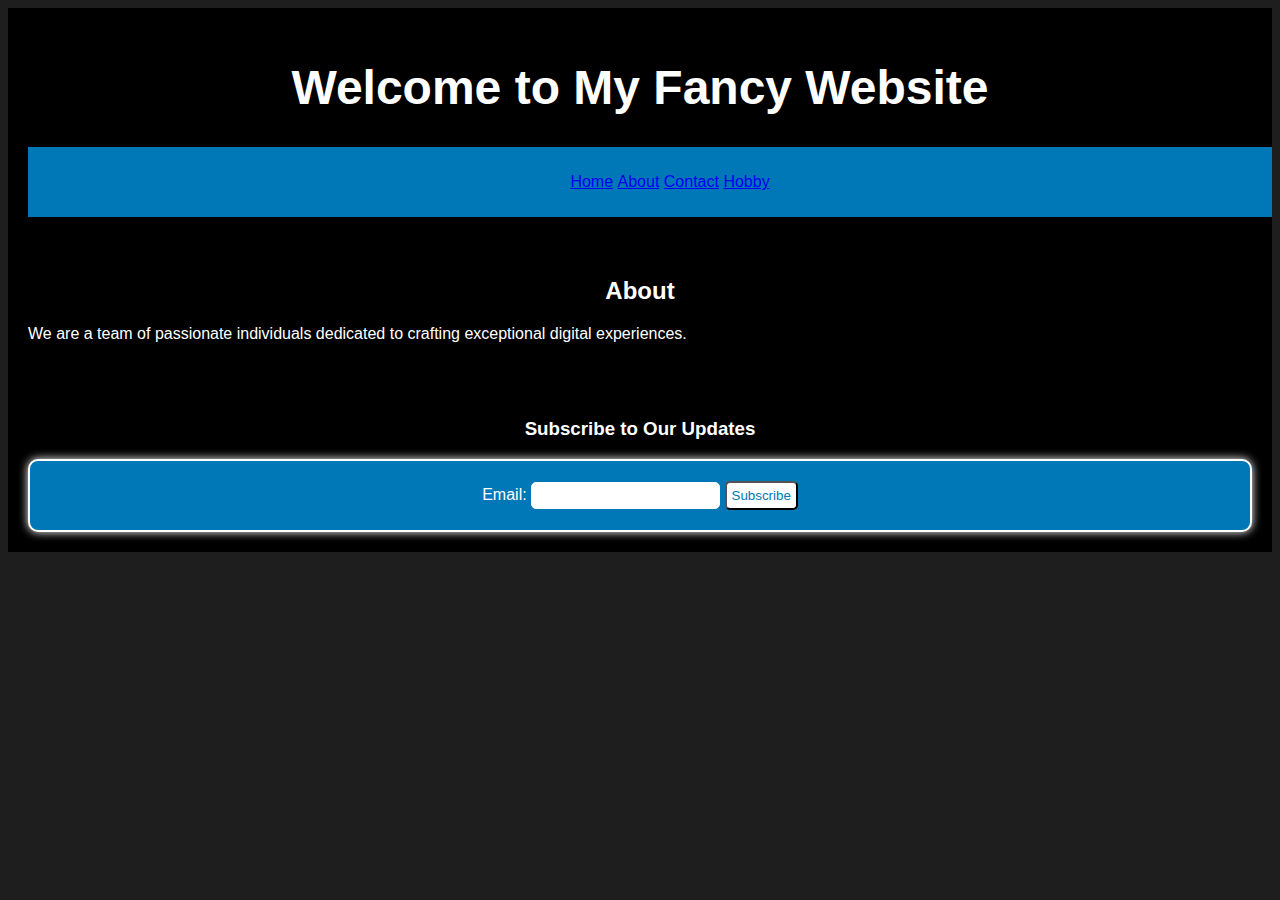
<file: index.html>
<!DOCTYPE html>
<html lang="en">
<head>
    <meta charset="UTF-8">
    <meta name="viewport" content="width=device-width, initial-scale=1.0">
    <title>My Fancy Website</title>
    <link rel="stylesheet" href="style.css">
</head>
<body>
    <header>
        <h1>Welcome to My Fancy Website</h1>
        <nav id="main-menu">
            <ul id="horizontal-menu">
                <li><a href="index.html">Home</a></li>
                <li><a href="about.html">About</a></li>
                <li><a href="contact.html">Contact</a></li>
                <li><a href="hobby.html">Hobby</a></li>
            </ul>
        </nav>
    </header>
    <main>
        <article>
            <h2>About</h2>
            <p>We are a team of passionate individuals dedicated to crafting exceptional digital experiences.</p>
        </article>
    </main>

    <footer>
        <section id="subscribe">
            <h3>Subscribe to Our Updates</h3>
            <form id="subscribe-form">
                <label for="email">Email:</label>
                <input type="email" id="email" name="email" required>
                <button type="submit">Subscribe</button>
            </form>
        </section>
    </footer>
    <script src="menu.js"></script>
    <script src="subscribe.js"></script>
    <script src="https://code.jquery.com/jquery-3.7.0.min.js"></script>
    <script src="test.js"></script>
    <script>
    $(document).ready(function(){
        $("#subscribe-form").submit(function(e){
            e.preventDefault();
            alert("Thank you for subscribing!");
        });
    });
    </script>
</body>
</html>
</file>
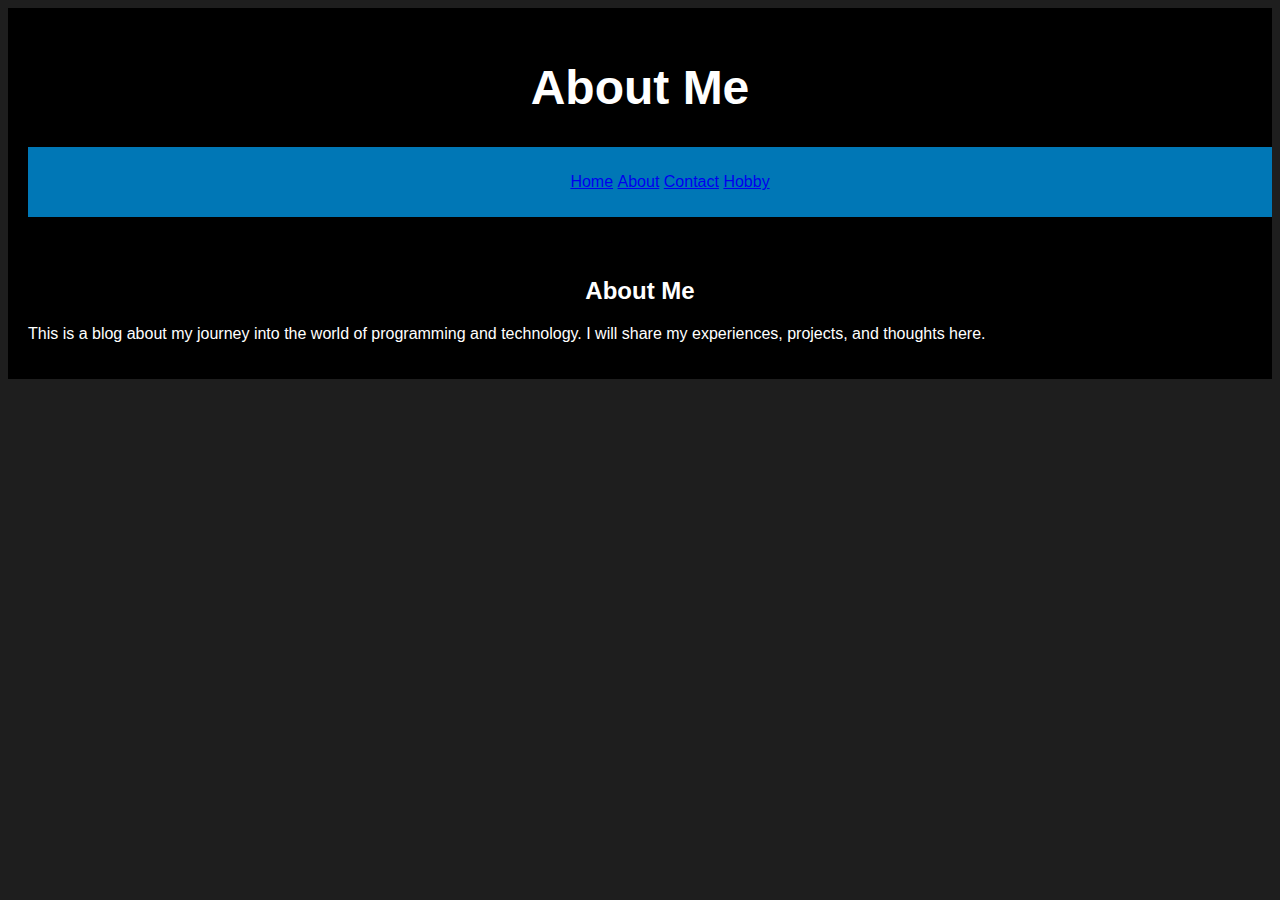
<file: about.html>
<!DOCTYPE html>
<html lang="en">
<head>
    <meta charset="UTF-8">
    <meta name="viewport" content="width=device-width, initial-scale=1.0">
    <title>About Me</title>
    <link rel="stylesheet" href="style.css">
</head>
<body>
    <header>
        <h1>About Me</h1>
        <nav id="main-menu">
            <ul id="horizontal-menu">
                <li><a href="index.html">Home</a></li>
                <li><a href="about.html">About</a></li>
                <li><a href="contact.html">Contact</a></li>
                <li><a href="hobby.html">Hobby</a></li>
            </ul>
        </nav>
    </header>

    <main>
        <article>
            <h2>About Me</h2>
            <p>This is a blog about my journey into the world of programming and technology. I will share my experiences, projects, and thoughts here.</p>
        </article>
    </main>
</body>
</html>
</file>
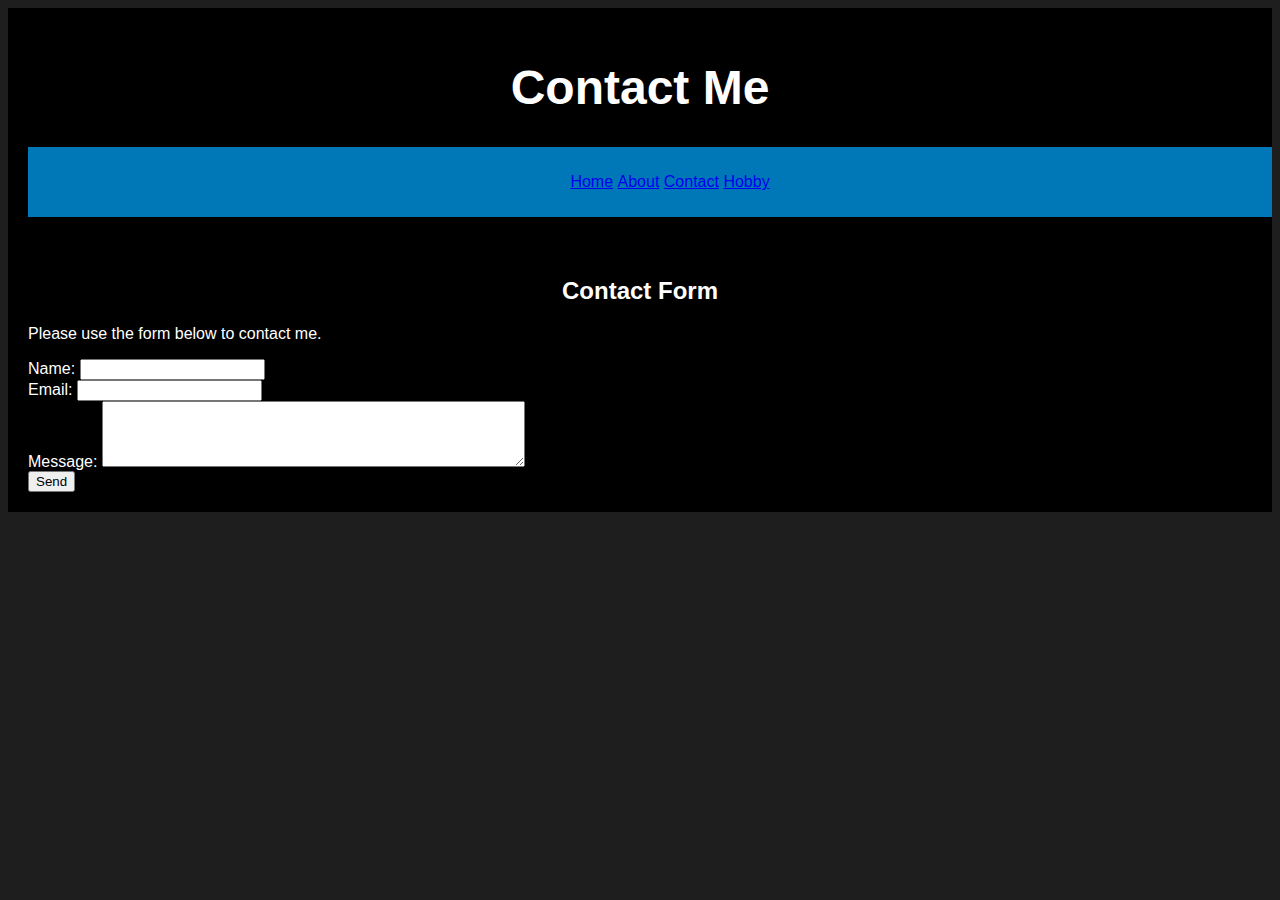
<file: contact.html>
<!DOCTYPE html>
<html lang="en">
<head>
    <meta charset="UTF-8">
    <meta name="viewport" content="width=device-width, initial-scale=1.0">
    <title>Contact Me</title>
    <link rel="stylesheet" href="style.css">
</head>
<body>
    <header>
        <h1>Contact Me</h1>
        <nav id="main-menu">
            <ul id="horizontal-menu">
                <li><a href="index.html">Home</a></li>
                <li><a href="about.html">About</a></li>
                <li><a href="contact.html">Contact</a></li>
                <li><a href="hobby.html">Hobby</a></li>
            </ul>
        </nav>
    </header>

    <main>
        <article>
            <h2>Contact Form</h2>
            <p>Please use the form below to contact me.</p>
            <form id="contact-form">
                <label for="name">Name:</label>
                <input type="text" id="name" name="name" required><br>
                <label for="email">Email:</label>
                <input type="email" id="email" name="email" required><br>
                <label for="message">Message:</label>
                <textarea id="message" name="message" rows="4" cols="50"></textarea><br>
                <button type="submit">Send</button>
            </form>
        </article>
    </main>
</body>
</html>
</file>
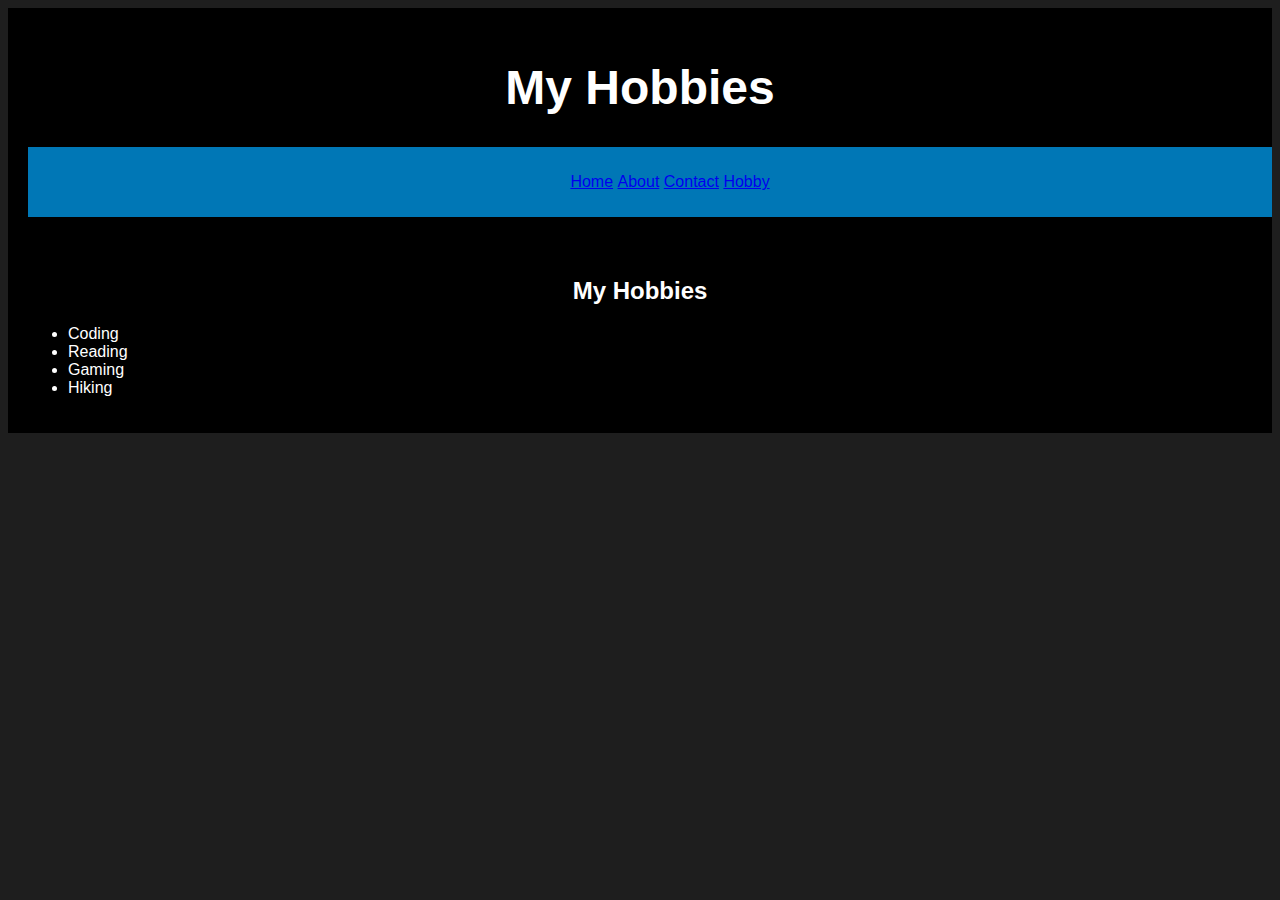
<file: hobby.html>
<!DOCTYPE html>
<html lang="en">
<head>
    <meta charset="UTF-8">
    <meta name="viewport" content="width=device-width, initial-scale=1.0">
    <title>My Hobbies</title>
    <link rel="stylesheet" href="style.css">
</head>
<body>
    <header>
        <h1>My Hobbies</h1>
        <nav id="main-menu">
            <ul id="horizontal-menu">
                <li><a href="index.html">Home</a></li>
                <li><a href="about.html">About</a></li>
                <li><a href="contact.html">Contact</a></li>
                <li><a href="hobby.html">Hobby</a></li>
            </ul>
        </nav>
    </header>

    <main>
        <article>
            <h2>My Hobbies</h2>
            <ul>
                <li>Coding</li>
                <li>Reading</li>
                <li>Gaming</li>
                <li>Hiking</li>
            </ul>
        </article>
    </main>
</body>
</html>
</file>
<file: style.css>
/* style.css */
body {
    font-family: 'Orbitron', sans-serif;
    background-color: #1e1e1e;
    color: #f0f0f0;
}

body * {
    transition: all 0.5s;
}

header {
    background: #000;
    color: #fff;
    padding: 20px;
}

header h1 {
    font-size: 3em;
    text-align: center;
}

#main-menu {
    background-color: #0077b6;
    width: 100%;
    display: flex;
    justify-content: space-around;
    align-items: center;
    padding: 10px;
}

#horizontal-menu li{
    list-style: none;
    display: inline-block;
}

#main-menu .item {
    box-shadow: 0px 0px 10px 0px;
    padding: 10px;
    background-color: #f0f0f0;
    transition: background-color 0.5s;
    color: #000;
}

#vertical-menu-container {
    background-color: #0077b6;
    float: left;
    width: 20%;
    height: 100vh;
    padding: 10px;
    margin-right: 20px;
    color: #fff;
}

#vertical-menu-container a {
    color: #fff;
    text-decoration: none;
}

#subscribe-form {
    border: 2px solid #ffffff;
    padding: 20px;
    background-color: #0077b6;
    border-radius: 10px;
    box-shadow: 0px 0px 10px 0px #ffffff;
}

#subscribe-form input[type="email"]{
    border: 1px solid #ffffff;
    border-radius: 5px;
    padding: 5px;
    color: #000;
}

#subscribe-form button[type="submit"]{
    background-color: #ffffff;
    color: #0077b6;
    border-radius: 5px;
    padding: 5px;
}

main {
    background: #000;
    color: #fff;
    padding: 20px;
}

main h2{
    color: #fff;
    text-align: center;
}

footer {
    background: #000;
    color: #fff;
    padding: 20px;
}

footer section {
    text-align: center;
}
</file>
